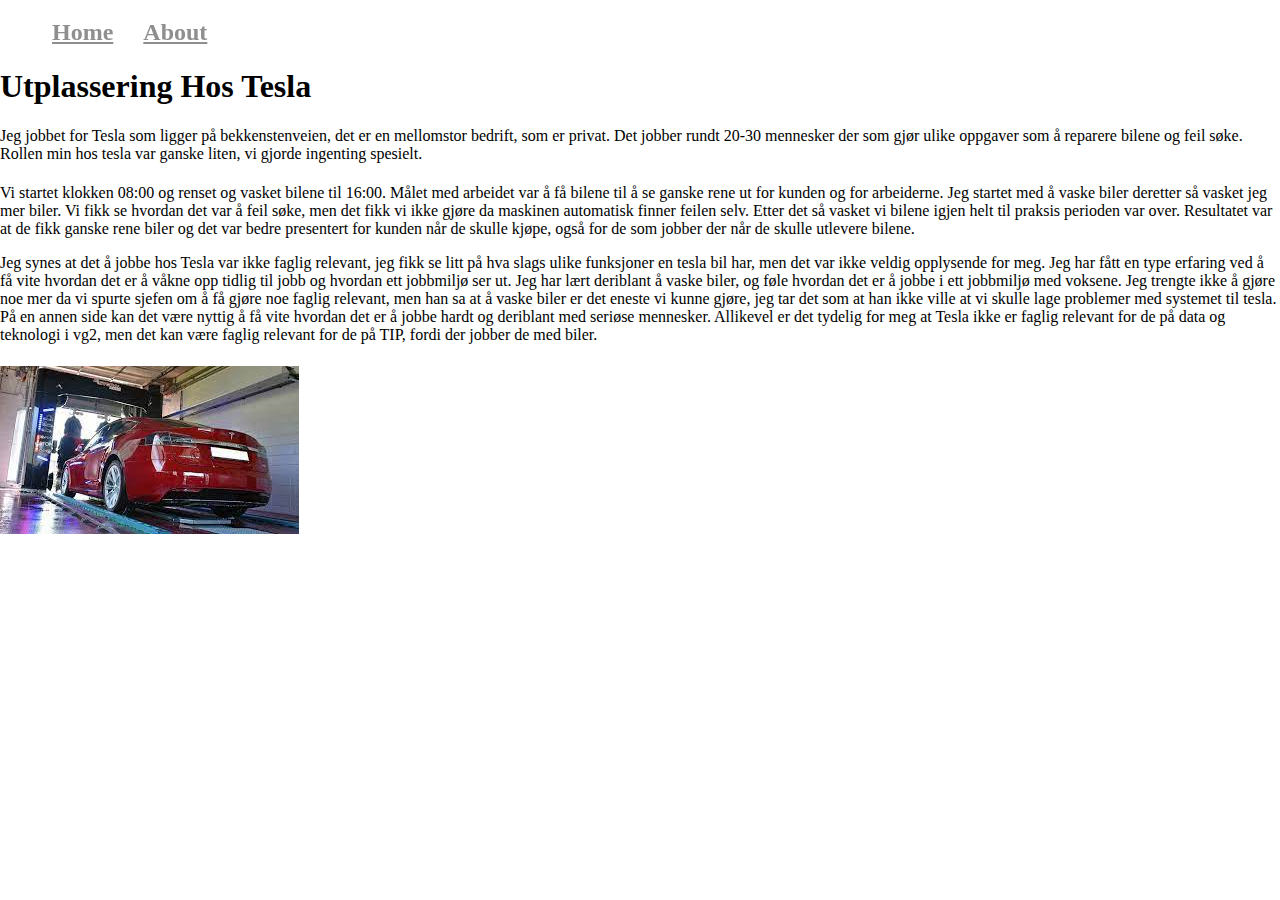
<file: Utplassering.html>
<!DOCTYPE html>
<html lang="en">
<head>
    <meta charset="UTF-8">
    <meta http-equiv="X-UA-Compatible" content="IE=edge">
    <meta name="viewport" content="width=device-width, initial-scale=1.0">
    <title>utplassering</title>
    <link rel="stylesheet" href="css\style.css">

</head>
<body>
    
<header>
    <nav class="nav utplassering-nav">
        <ul>
            <li><a href="index.html">Home</a></li>
            <li><a href="index.html#about">About</a></li>
        </ul>
      </nav>
</header>
<section id="">
    <div class=Utplasseringsbilder>


    </div>
    <div class="utplassering-about">
        <h2 class="">About Me</H2>
    <div class="about-content">
      
    </div>
    <div class="Utplassering hos Tesla">
        <h1></h1>
        
  
        </div>
        <p><div class="Utplassering Hos Tesla">
      <h1>Utplassering Hos Tesla</h1>
     

      </div>
      <p>Jeg jobbet for Tesla som ligger på bekkenstenveien, det er en mellomstor bedrift, som er privat. Det jobber rundt 20-30 mennesker der som gjør ulike oppgaver som å reparere bilene og feil søke. Rollen min hos tesla var ganske liten, vi gjorde ingenting spesielt.  </p>
    </div>
    <div class="project">
      <h1></h1>
   

      </div>
      <p>Vi startet klokken 08:00 og renset og vasket bilene til 16:00. Målet med arbeidet var å få bilene til å se ganske rene ut for kunden og for arbeiderne. Jeg startet med å vaske biler deretter så vasket jeg mer biler. Vi fikk se hvordan det var å feil søke, men det fikk vi ikke gjøre da maskinen automatisk finner feilen selv. Etter det så vasket vi bilene igjen helt til praksis perioden var over. Resultatet var at de fikk ganske rene biler og det var bedre presentert for kunden når de skulle kjøpe, også for de som jobber der når de skulle utlevere bilene. </p>
    </div>
</section>
</div>
<p>Jeg synes at det å jobbe hos Tesla var ikke faglig relevant, jeg fikk se litt på hva slags ulike funksjoner en tesla bil har, men det var ikke veldig opplysende for meg. Jeg har fått en type erfaring ved å få vite hvordan det er å våkne opp tidlig til jobb og hvordan ett jobbmiljø ser ut. Jeg har lært deriblant å vaske biler, og føle hvordan det er å jobbe i ett jobbmiljø med voksene. 
    Jeg trengte ikke å gjøre noe mer da vi spurte sjefen om å få gjøre noe faglig relevant, men han sa at å vaske biler er det eneste vi kunne gjøre, jeg tar det som at han ikke ville at vi skulle lage problemer med systemet til tesla. På en annen side kan det være nyttig å få vite hvordan det er å jobbe hardt og deriblant med seriøse mennesker. Allikevel er det tydelig for meg at Tesla ikke er faglig relevant for de på data og teknologi i vg2, men det kan være faglig relevant for de på TIP, fordi der jobber de med biler.
     </p>
</div>
<div class="project3">
<h1></h1>


<div class="utplassering-image"></div>

<img class="tesla" src="/Images/tesla.jpg" alt="NO">

</body>
</file>
